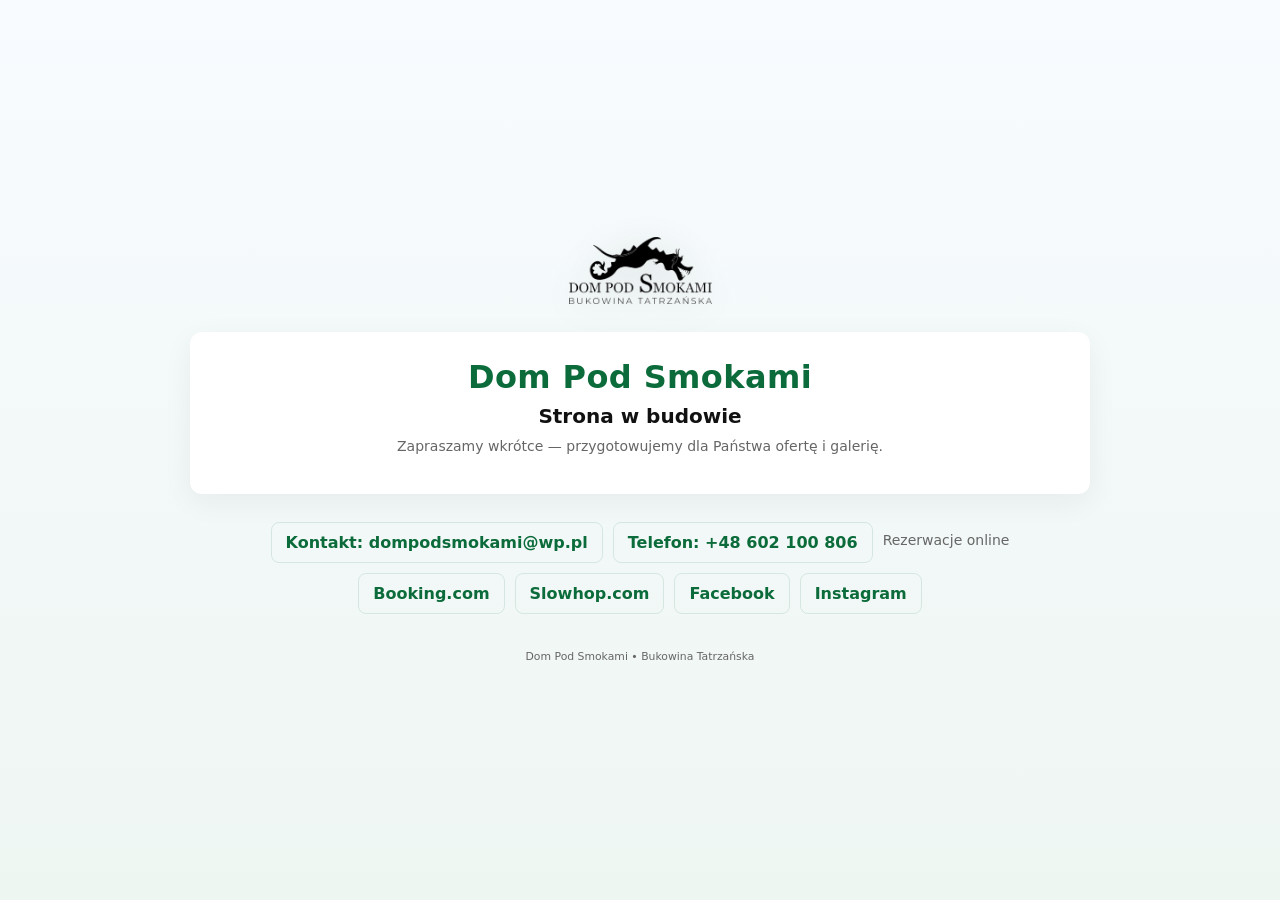
<file: index.html>
<!doctype html>
<html lang="pl">
<head>
  <meta charset="utf-8" />
  <meta name="viewport" content="width=device-width,initial-scale=1" />
  <title>Dom Pod Smokami — Bukowina Tatrzańska</title>
  <link rel="stylesheet" href="style.css">
</head>
<body>
  <main class="site">
    <header class="brand" role="banner">
      <img class="logo" src="Dom Pod Smokami - Dom Pod Smokami_files/LOGOSMOK-ramka05-scaled.png" alt="Logo Dom Pod Smokami">
    </header>

    <section class="hero" role="main" aria-labelledby="construction-title">
      <h1 id="construction-title">Dom Pod Smokami</h1>
      <p class="lead">Strona w budowie</p>
      <p class="sub">Zapraszamy wkrótce — przygotowujemy dla Państwa ofertę i galerię.</p>
    </section>

    <nav class="links" aria-label="Przydatne linki">
      <a class="link" href="mailto:kontakt@dompodsmokami.pl">Kontakt: dompodsmokami@wp.pl</a>
      <a class="link" href="tel:+48123456789">Telefon: +48 602 100 806</a>

      <p class="sub">Rezerwacje online</p>
      <a class="link" href="https://www.booking.com/hotel/pl/dom-pod-smokami.pl.html">Booking.com</a>
      <a class="link" href="https://slowhop.com/pl/miejsca/dom-pod-smokami.html?adults=2&start_date=2026-07-10&end_date=2026-07-13">Slowhop.com</a>
      
      <a class="link" href="https://www.facebook.com/dompodsmokami/?locale=pl_PL" target="_blank" rel="noopener noreferrer">Facebook</a>
      <a class="link" href="https://www.instagram.com/dompodsmokami/" target="_blank" rel="noopener noreferrer">Instagram</a>
    </nav>

    <footer class="footer" role="contentinfo">
      <small>Dom Pod Smokami • Bukowina Tatrzańska</small>
    </footer>
  </
</file>
<file: style.css>
:root{
  --bg:#f8fbff;
  --card:#ffffff;
  --accent:#0b6b3a;
  --muted:#666;
  --max-width:900px;
  --logo-size:220px;
}

*{box-sizing:border-box}
html,body{height:100%;}
body{
  margin:0;
  font-family:system-ui,-apple-system,Segoe UI,Roboto,"Helvetica Neue",Arial;
  background:linear-gradient(180deg,var(--bg),#eef6f2);
  color:#111;
  -webkit-font-smoothing:antialiased;
  -moz-osx-font-smoothing:grayscale;
}

.site{
  min-height:100vh;
  display:flex;
  flex-direction:column;
  align-items:center;
  justify-content:center;
  padding:32px 20px;
  gap:28px;
  text-align:center;
}

/* brand / logo */
.brand{display:flex;align-items:center;justify-content:center;}
.logo{
  width:var(--logo-size);
  max-width:65%;
  height:auto;
  display:block;
  filter:drop-shadow(0 6px 18px rgba(15,30,20,0.12));
  transition:transform .35s ease, filter .35s ease;
}
.logo:hover{transform:translateY(-4px) scale(1.02); filter:drop-shadow(0 10px 30px rgba(15,30,20,0.15));}

/* hero */
.hero{
  background:var(--card);
  padding:26px 28px;
  border-radius:12px;
  box-shadow:0 8px 30px rgba(12,40,30,0.06);
  max-width:var(--max-width);
  width:100%;
}
.hero h1{
  margin:0 0 8px;
  font-size:clamp(20px,4vw,32px);
  letter-spacing:0.4px;
  color:var(--accent);
}
.lead{
  margin:0;
  font-weight:600;
  font-size:clamp(16px,2.6vw,20px);
}
.sub{
  margin-top:10px;
  color:var(--muted);
  font-size:14px;
}

/* links */
.links{
  display:flex;
  gap:10px;
  flex-wrap:wrap;
  justify-content:center;
  align-items:center;
  max-width:var(--max-width);
  width:100%;
  padding:0 8px;
}
.link{
  display:inline-block;
  background:transparent;
  border:1px solid rgba(11,107,58,0.12);
  color:var(--accent);
  padding:10px 14px;
  border-radius:8px;
  text-decoration:none;
  font-weight:600;
  transition:background .18s ease, transform .12s ease, box-shadow .12s ease;
}
.link:hover,
.link:focus{
  background:rgba(11,107,58,0.06);
  transform:translateY(-3px);
  box-shadow:0 8px 20px rgba(11,107,58,0.06);
  outline:none;
}

/* footer */
.footer{color:var(--muted); font-size:13px; margin-top:6px;}

/* responsive tweaks */
@media (max-width:520px){
  :root{--logo-size:160px;}
  .links{gap:8px}
  .link{padding:8px 10px; font-size:14px;}
  .hero{padding:20px;}
}
</file>
